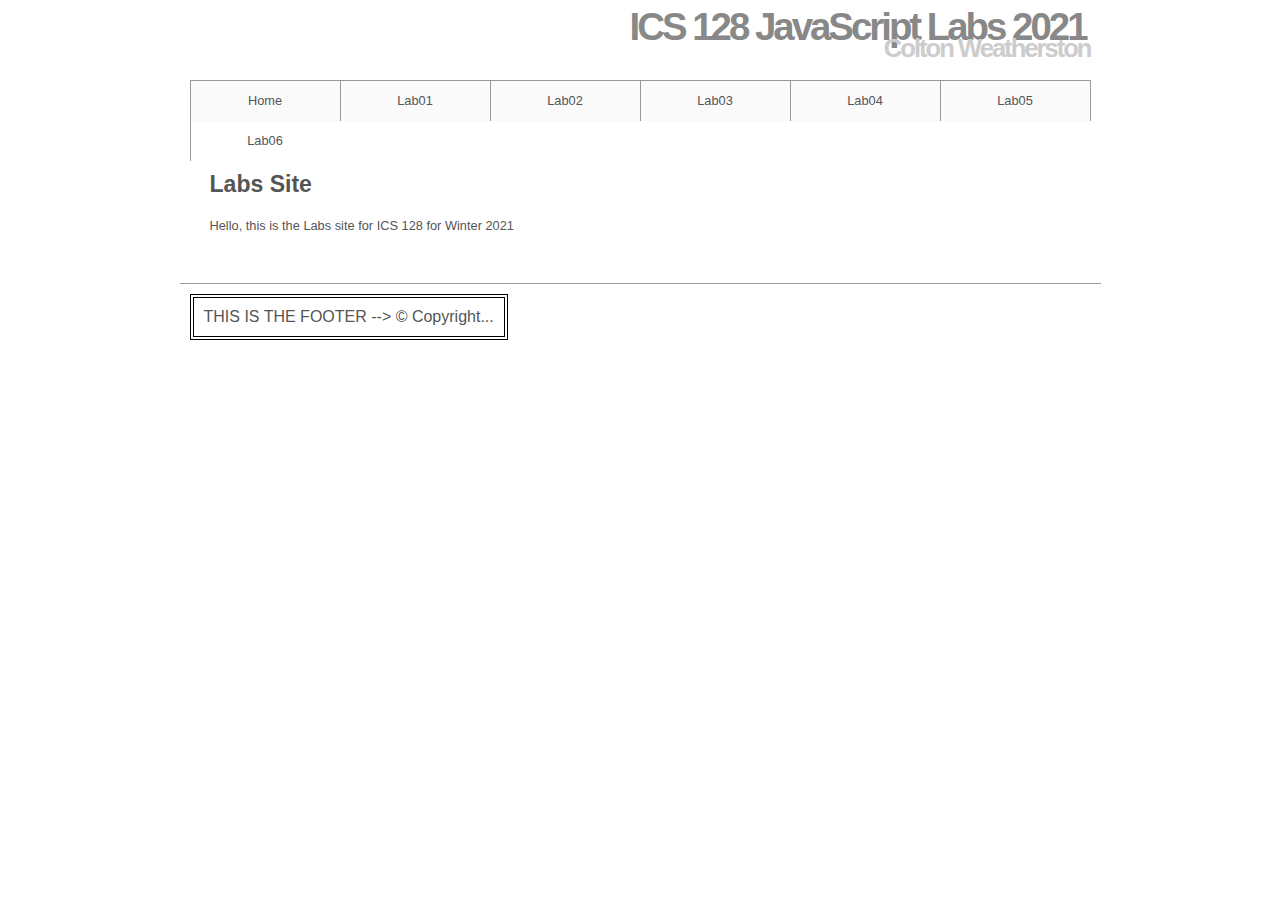
<file: index.html>
<html lang="en">
<head>
    <meta name="robots" content="noindex">
	<meta http-equiv="content-type" content="text/html; charset=utf-8" />
	<title>Welcome!</title>

	<link rel="stylesheet" href="includes/styles.css" type="text/css" media="screen" />
</head>


<body>

	<div id="header">
		<h1>ICS 128 JavaScript Labs 2021</h1>
		<h2>Colton Weatherston</h2>
	</div>
	<div id="navigation">
		<ul>
			<li><a href="index.html">Home</a></li>
			<li><a href="lab01.html">Lab01</a></li>
			<li><a href="lab02.html">Lab02</a></li>
			<li><a href="lab03.html">Lab03</a></li>
			<li><a href="lab04.html">Lab04</a></li>
			<li><a href="lab05.html">Lab05</a></li>
			<li><a href="lab06.html">Lab06</a></li>

		</ul>
	</div>
<div id='content'> <br/><br/><h2>Labs Site</h2>
<p>Hello, this is the Labs site for ICS 128 for Winter 2021</p>
<br/>
<div id="hello"></div>
<br/>
</div> <!-- End of content-->
<div id="footer">
<table>
		<td >THIS IS THE FOOTER --> &copy; Copyright...</td>
	</tr>
</table>
</div>

</body>
</html>
</file>
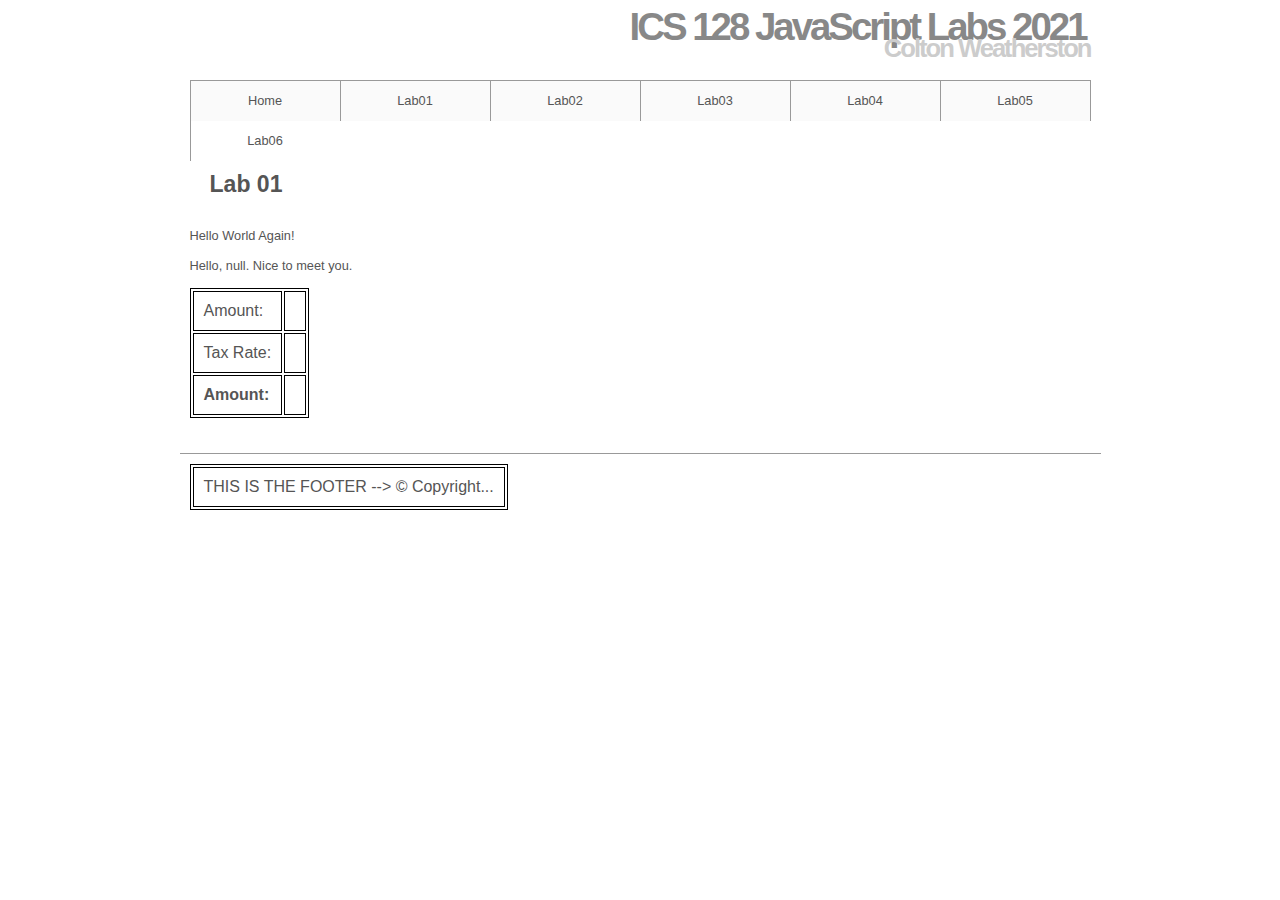
<file: lab01.html>
<html lang="en">
<head>
	<meta http-equiv="content-type" content="text/html; charset=utf-8" />	
	<meta name="robots" content="noindex">
	<title>Welcome!</title>

	<link rel="stylesheet" href="includes/styles.css" type="text/css" media="screen" />
</head>


<body>

	<div id="header">
		<h1>ICS 128 JavaScript Labs 2021</h1>
		<h2>Colton Weatherston</h2>
	</div>
	<div id="navigation">
		<ul>
			<li><a href="index.html">Home</a></li>
			<li><a href="lab01.html">Lab01</a></li>
			<li><a href="lab02.html">Lab02</a></li>
			<li><a href="lab03.html">Lab03</a></li>
			<li><a href="lab04.html">Lab04</a></li>
			<li><a href="lab05.html">Lab05</a></li>
			<li><a href="lab06.html">Lab06</a></li>

		</ul>
	</div>
<div id='content'><br/><br/><h2>Lab 01</h2>
<br/><br/>
<div id="hello"></div>
<br/>
<div id="name"></div>
<br/>
<table>
<tr><td>Amount: </td><td id="amount"></td></tr>
<tr><td>Tax Rate: </td><td id="taxRate"></td></tr>
<tr><td><b>Amount: </b></td><td id="totalAmount"></td></tr>
</table>
<br/>
</div> <!-- End of content-->
<div id="footer">
<table>
		<td >THIS IS THE FOOTER --> &copy; Copyright...</td>
	</tr>
</table>
</div>

<script src="includes/lab01.js"></script>
<script>
	document.getElementById("hello").innerHTML = "Hello World Again!";
	var myName = prompt("What is your name?");
	document.querySelector("#name").textContent = "Hello, " + myName + ". Nice to meet you.";
	var amountInput = prompt("Sales Tax Calculator - What is the amount you paid?");
	var taxRateInput = prompt("Sales Tax Calculator - What is the tax rate?");
	var amount = parseInt(amountInput.replace("$", ""));
	var taxRate = parseInt(taxRateInput);
	var totalAmount = parseFloat(amount * ((taxRate/100.00) + 1.00));
	document.querySelector("#amount").textContent = "$" + amount;
	document.querySelector("#taxRate").textContent = taxRate + "%";
	document.querySelector("#totalAmount").textContent = "$" + totalAmount.toFixed(2);
</script>
</body>
</html>
</file>
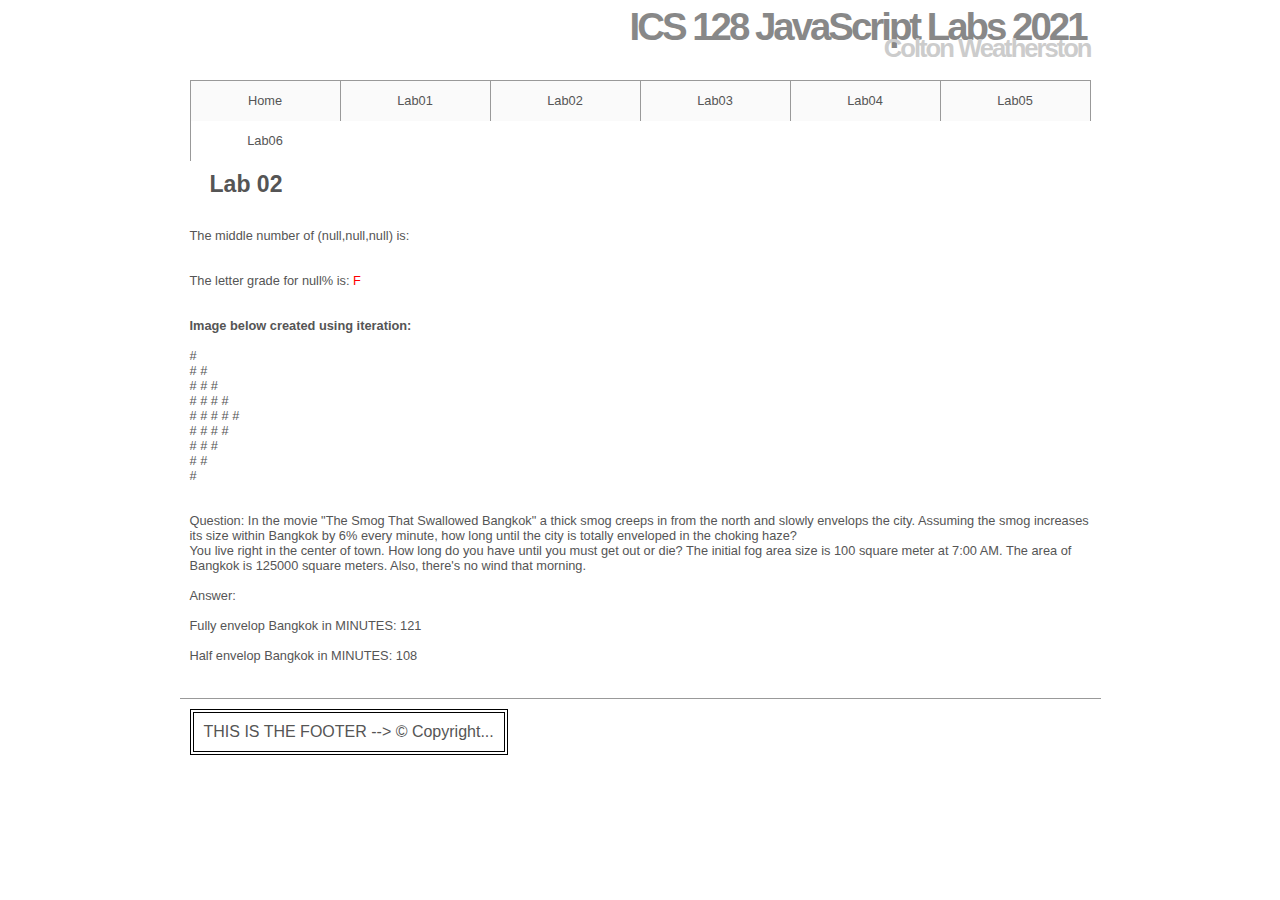
<file: lab02.html>
<html lang="en">
<head>
	<meta http-equiv="content-type" content="text/html; charset=utf-8" />
	<meta name="robots" content="noindex">
	<title>Welcome!</title>

	<link rel="stylesheet" href="includes/styles.css" type="text/css" media="screen" />
</head>


<body>

	<div id="header">
		<h1>ICS 128 JavaScript Labs 2021</h1>
		<h2>Colton Weatherston</h2>
	</div>
	<div id="navigation">
		<ul>
			<li><a href="index.html">Home</a></li>
			<li><a href="lab01.html">Lab01</a></li>
			<li><a href="lab02.html">Lab02</a></li>
			<li><a href="lab03.html">Lab03</a></li>
			<li><a href="lab04.html">Lab04</a></li>
			<li><a href="lab05.html">Lab05</a></li>
			<li><a href="lab06.html">Lab06</a></li>

		</ul>
	</div>
<div id='content'><br/><br/><h2>Lab 02</h2>
<br/><br/>
<div>
	<span id="middleNumber"></span><span id="middleNumberResult" class="lab2Result"></span>
</div>
<br/><br/>
<div>
	<span id="letterGradeCalculator"></span><span id="letterGradeCalculatorResult" class="lab2Result"></span>
</div>
<br/><br/>
<div id="iteration"></div>
<br/><br/>
<div id="bangkokQuestion"></div>
<br/>
<div id="fullyBangkok"></div>
<br/>
<div id="halfBangkok"></div>
<br/>
</div> <!-- End of content-->
<div id="footer">
<table>
		<td >THIS IS THE FOOTER --> &copy; Copyright...</td>
	</tr>
</table>
</div>
<script src="includes/lab02.js"></script>
</body>
</html>
</file>
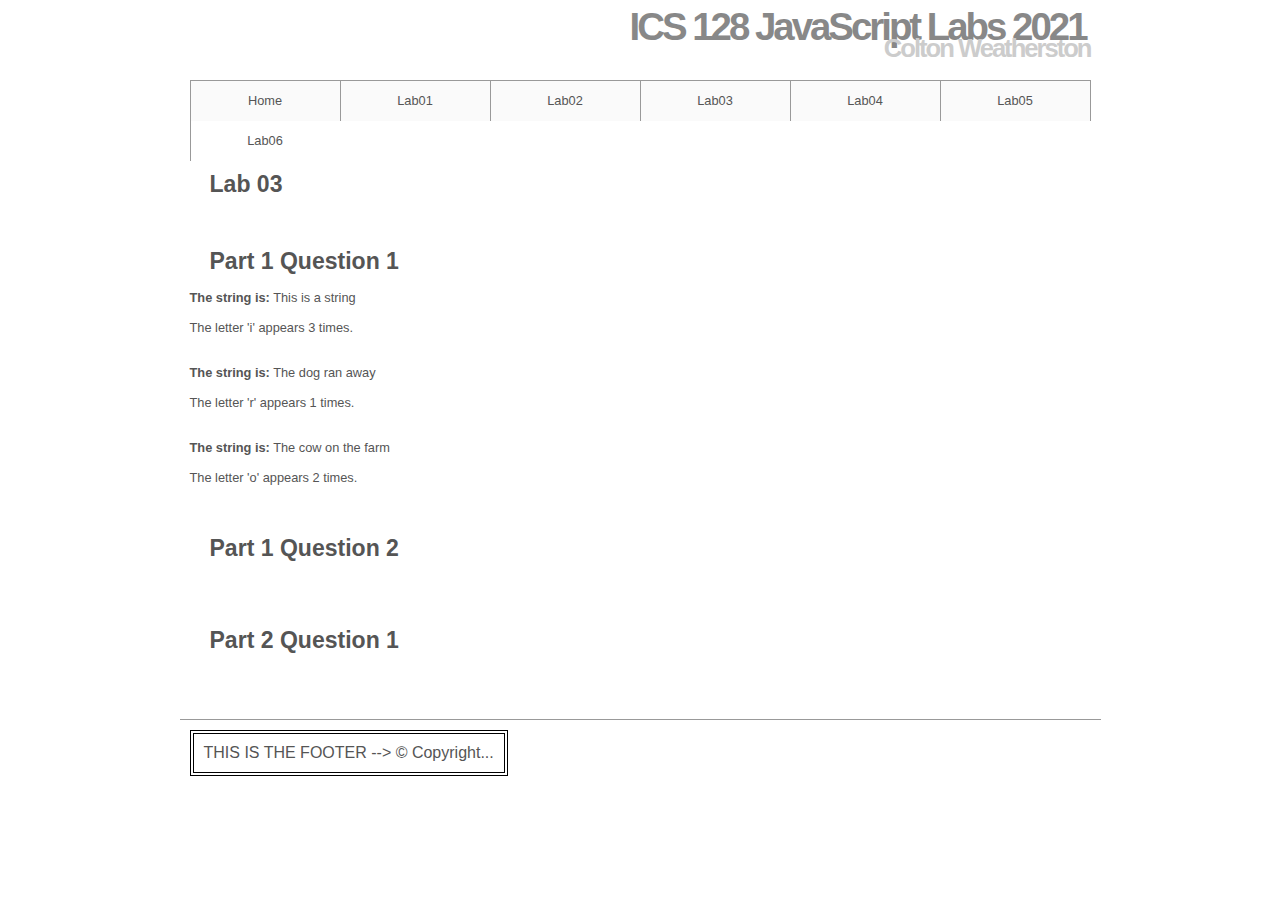
<file: lab03.html>
<html lang="en">
<head>
	<meta http-equiv="content-type" content="text/html; charset=utf-8" />
	<meta name="robots" content="noindex">
	<title>Welcome!</title>

	<link rel="stylesheet" href="includes/styles.css" type="text/css" media="screen" />
</head>


<body>

	<div id="header">
		<h1>ICS 128 JavaScript Labs 2021</h1>
		<h2>Colton Weatherston</h2>
	</div>
	<div id="navigation">
		<ul>
			<li><a href="index.html">Home</a></li>
			<li><a href="lab01.html">Lab01</a></li>
			<li><a href="lab02.html">Lab02</a></li>
			<li><a href="lab03.html">Lab03</a></li>
			<li><a href="lab04.html">Lab04</a></li>
			<li><a href="lab05.html">Lab05</a></li>
			<li><a href="lab06.html">Lab06</a></li>

		</ul>
	</div>
<div id='content'><br/><br/><h2>Lab 03</h2>
<br/><br/>
<h2>Part 1 Question 1</h2>
<br/>
<div id="letterCount"></div>
<br/><br/>
<h2>Part 1 Question 2</h2>
<br/>
<div id="payCalc"></div>
<br/><br/>
<h2>Part 2 Question 1</h2>
<br/>
<div id="errorHandle"></div>
<br/><br/>
</div> <!-- End of content-->
<div id="footer">
<table>
		<td>THIS IS THE FOOTER --> &copy; Copyright...</td>
	</tr>
</table>
</div>
<script src="includes/lab03.js"></script>
</body>
</html>
</file>
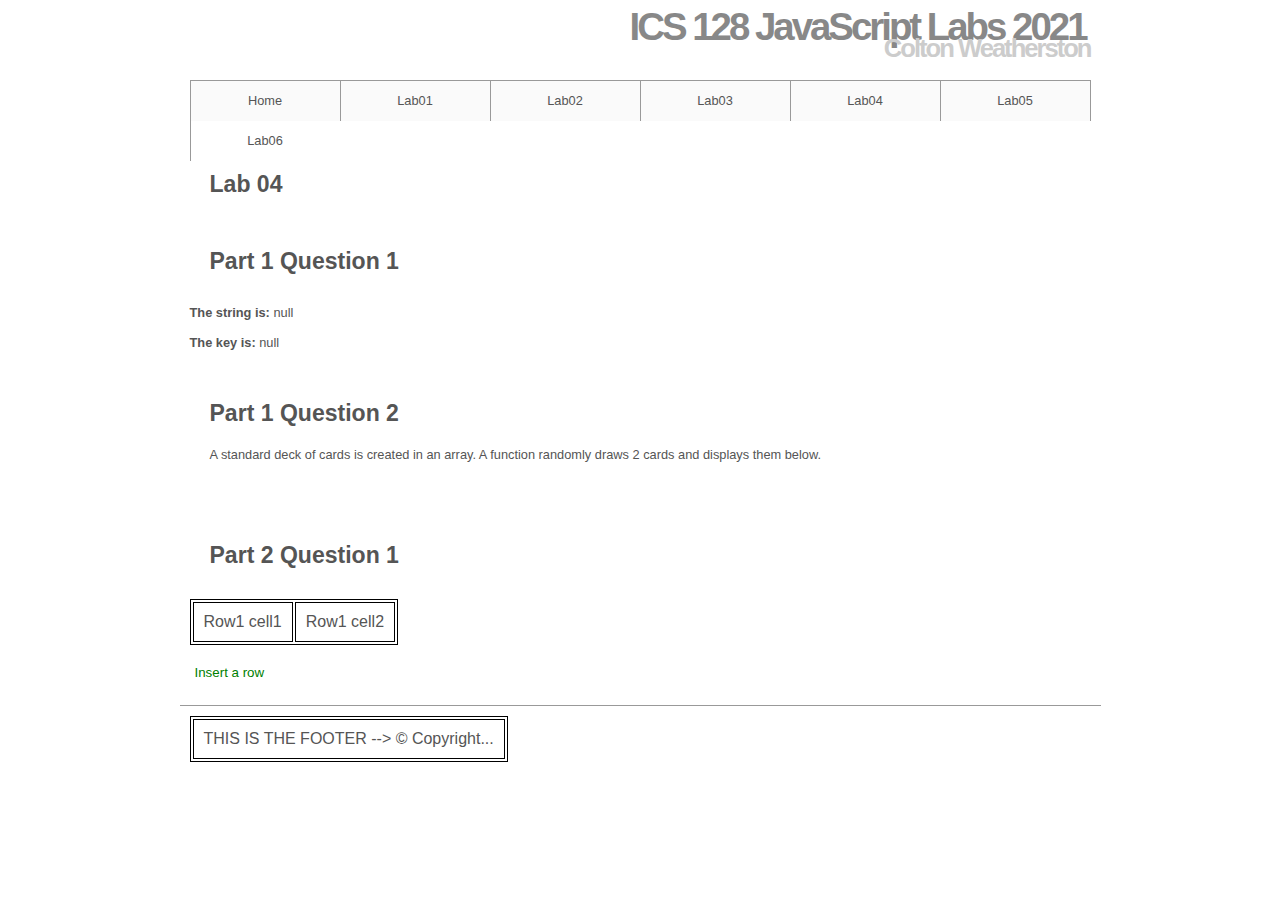
<file: lab04.html>
<html lang="en">
<head>
	<meta http-equiv="content-type" content="text/html; charset=utf-8" />	
	<meta name="robots" content="noindex">
	<title>Welcome!</title>

	<link rel="stylesheet" href="includes/styles.css" type="text/css" media="screen" />
</head>


<body>

	<div id="header">
		<h1>ICS 128 JavaScript Labs 2021</h1>
		<h2>Colton Weatherston</h2>
	</div>
	<div id="navigation">
		<ul>
			<li><a href="index.html">Home</a></li>
			<li><a href="lab01.html">Lab01</a></li>
			<li><a href="lab02.html">Lab02</a></li>
			<li><a href="lab03.html">Lab03</a></li>
			<li><a href="lab04.html">Lab04</a></li>
			<li><a href="lab05.html">Lab05</a></li>
			<li><a href="lab06.html">Lab06</a></li>

		</ul>
	</div>
<div id='content'><br/><br/><h2>Lab 04</h2>
<br/><br/>
<h2>Part 1 Question 1</h2>
<br><br>
<div id="stringArray"></div>
<br><br>
<h2>Part 1 Question 2</h2>
<p>A standard deck of cards is created in an array. A function randomly draws 2 cards and displays them below.</p>
<br><br>
<div id="cardDeck"></div>
<br><br>
<h2>Part 2 Question 1</h2>
<br><br>
<div id="part0201">
<table id="sampleTable" border="1">
<tr><td>Row1 cell1</td>
<td>Row1 cell2</td></tr>
</table><br>
<button id="myButton">Insert a row</button>
</div>
</div> <!-- End of content-->
<div id="footer">
<table>
    <tr>
		<td>THIS IS THE FOOTER --> &copy; Copyright...</td>
	</tr>
</table>
</div>
<script src="includes/lab04.js"></script>
</body>
</html>
</file>
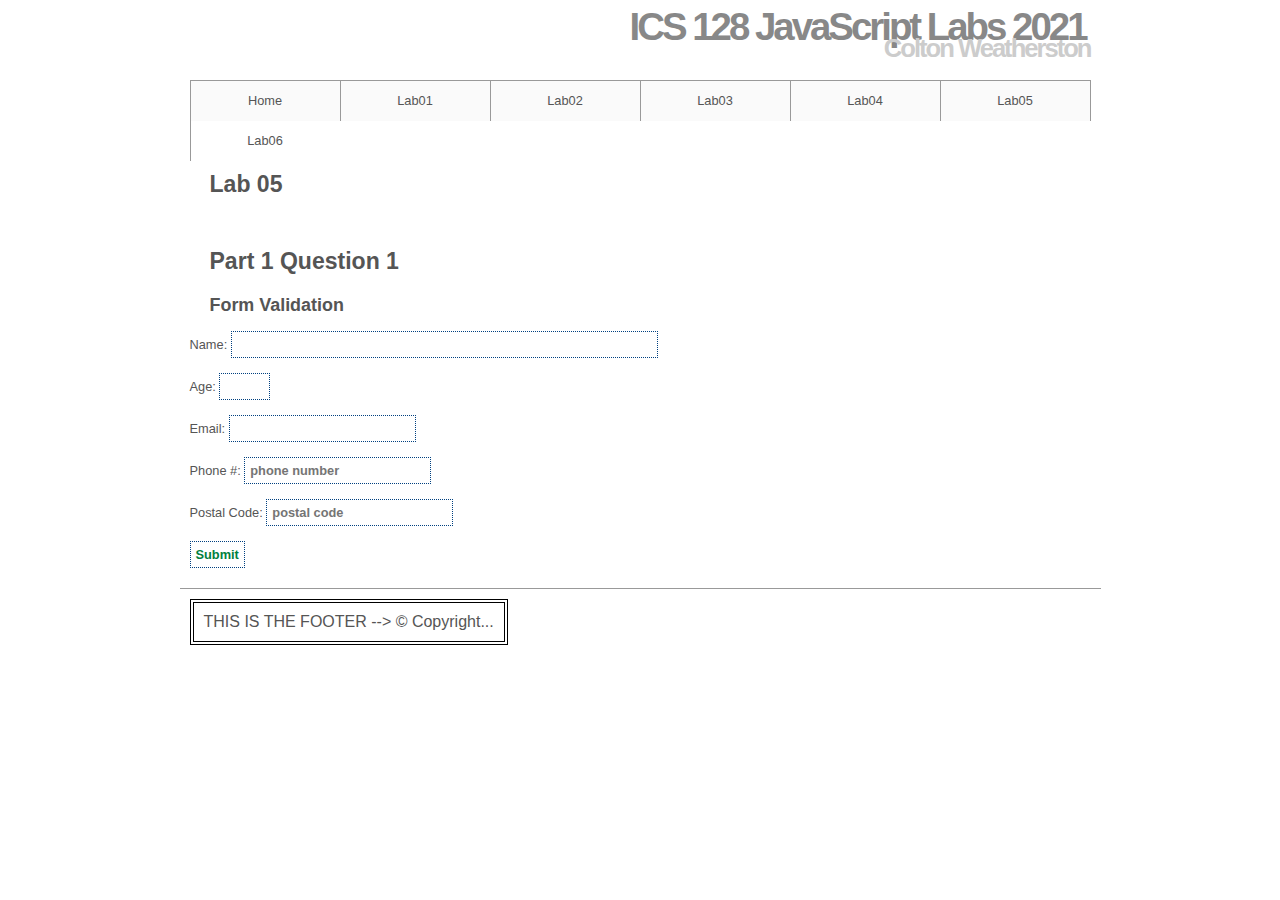
<file: lab05.html>
<html lang="en">
<head>
	<meta http-equiv="content-type" content="text/html; charset=utf-8" />	
	<meta name="robots" content="noindex">
	<title>Welcome!</title>

	<link rel="stylesheet" href="includes/styles.css" type="text/css" media="screen" />
</head>


<body>

	<div id="header">
		<h1>ICS 128 JavaScript Labs 2021</h1>
		<h2>Colton Weatherston</h2>
	</div>
	<div id="navigation">
		<ul>
			<li><a href="index.html">Home</a></li>
			<li><a href="lab01.html">Lab01</a></li>
			<li><a href="lab02.html">Lab02</a></li>
			<li><a href="lab03.html">Lab03</a></li>
			<li><a href="lab04.html">Lab04</a></li>
			<li><a href="lab05.html">Lab05</a></li>
			<li><a href="lab06.html">Lab06</a></li>

		</ul>
	</div>
<div id='content'><br/><br/><h2>Lab 05</h2>
<br/><br/>
<h2>Part 1 Question 1</h2>
<h3>Form Validation</h3>
<form onsubmit="return formValidation()">
	<br>
	<label for="name">Name:</label>
	<input type="text" id="name" size="50"/><br><br>
	<label for="age">Age:</label>
	<input type="text" id="age" size="3"/><br><br>
	<label for="email">Email:</label>
	<input type="text" id="email"/><br><br>
	<label for="phoneNumber">Phone #:</label>
	<input type="text" id="phoneNumber" placeholder="phone number"/><br><br>
	<label for="postalCode">Postal Code:</label>
	<input type="text" id="postalCode" placeholder="postal code"/><br><br>
	<input type="submit"/>
<br/>
</div> <!-- End of content-->
<div id="footer">
<table>
		<td >THIS IS THE FOOTER --> &copy; Copyright...</td>
	</tr>
</table>
</div>
<script src="includes/lab05.js"></script>
</body>
</html>
</file>
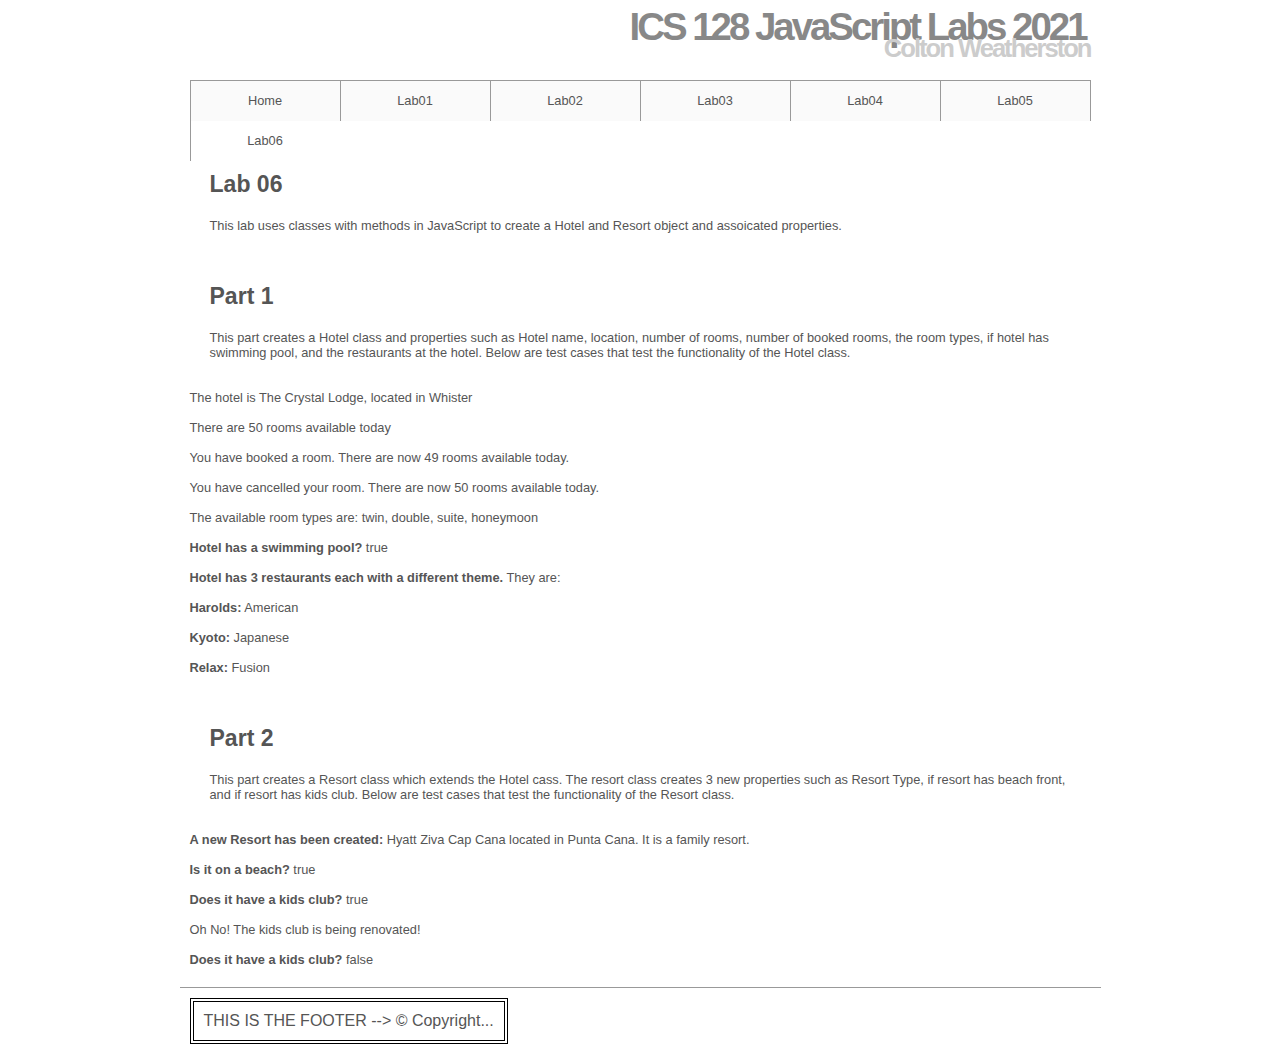
<file: lab06.html>
<html lang="en">
<head>
	<meta http-equiv="content-type" content="text/html; charset=utf-8" />
	<meta name="robots" content="noindex">
	<title>Welcome!</title>

	<link rel="stylesheet" href="includes/styles.css" type="text/css" media="screen" />
</head>


<body>

	<div id="header">
		<h1>ICS 128 JavaScript Labs 2021</h1>
		<h2>Colton Weatherston</h2>
	</div>
	<div id="navigation">
		<ul>
			<li><a href="index.html">Home</a></li>
			<li><a href="lab01.html">Lab01</a></li>
			<li><a href="lab02.html">Lab02</a></li>
			<li><a href="lab03.html">Lab03</a></li>
			<li><a href="lab04.html">Lab04</a></li>
			<li><a href="lab05.html">Lab05</a></li>
			<li><a href="lab06.html">Lab06</a></li>

		</ul>
	</div>
<div id='content'><br><br><h2>Lab 06</h2>
<p>This lab uses classes with methods in JavaScript to create a Hotel and Resort object and assoicated properties.</p>
<br><br>
<h2>Part 1</h2>
<p>This part creates a Hotel class and properties such as Hotel name, location, number of rooms, number of booked rooms, the room types, if hotel has swimming pool, and the restaurants at the hotel. Below are test cases that test the functionality of the Hotel class.</p>
<br><br>
<div id="part1"></div>
<br><br>
<h2>Part 2</h2>
<p>This part creates a Resort class which extends the Hotel cass. The resort class creates 3 new properties such as Resort Type, if resort has beach front, and if resort has kids club. Below are test cases that test the functionality of the Resort class.</p>
<br><br>
<div id="part2"></div>
</div> <!-- End of content-->
<div id="footer">
<table>
		<td >THIS IS THE FOOTER --> &copy; Copyright...</td>
	</tr>
</table>
</div>
<script src="includes/lab06.js"></script>
</body>
</html>
</file>
<file: includes/styles.css>
* {
	border:0;
	margin:0;
	padding:0;
}

/* general */
a {
	color:#777;
	text-decoration:none;
}

a:hover {
	color:#333;
	text-decoration:none;
}

/* body */
body {
	background:#ffffff;
	color:#555;
	font:0.8em Arial, Helvetica, "bitstream vera sans", sans-serif;
}
img {
	padding: 10px 10px 10px 10px;
}

/* header */
#header {
	border-bottom:1px solid #999;
	height:80px;
	margin:0 auto;
	width:901px;
}
#header h1 {
	color:#888;
	font-size:300%;
	letter-spacing:-3px;
	text-align:right;
	padding:5px;
	margin-bottom:-20px;
}
#header h2 {
	color:#CCC;
	font-size:200%;
	letter-spacing:-2px;
	text-align:right;
}

/* navigation */
#navigation {
	background:#fafafa;
	border-right:1px solid #999;
	margin:0 auto;
	width:900px;
	height:40px;
	list-style:none;
}
#navigation li {
	border-left:1px solid #999;
	float:left;
	width:149px;
	list-style:none;
}
#navigation a {
	color:#555;
	display:block;
	line-height:40px;
	text-align:center;
}
#navigation a:hover {
	background:#e3e3e3;
	color:#555;
}
#navigation .active {
	background:#e3e3e3;
	color:#777;
}

/* content */
#content {
	height:auto;
	margin:0 auto;
	padding:0 0 20px;
	width:901px;
}
#content h1 {
	border-bottom:1px dashed #999;
	font-size:1.8em;
	padding:20px 0 0;
}
#content h2 {
	font-size:1.8em;
	padding:20px 20px 0;
}
#content h3 {
	font-size:1.4em;
	padding:20px 20px 0;
}
#content p {
	padding:20px 20px 0;
}

#content h4 {
	padding:20px 20px 0;
}
/* footer */
#footer {
	border-top:1px solid #999; 
	height:50px;
	margin:0 auto;
	padding:10px;
	text-align:center;
	width:901px;
}
table, th, td {
	border: 1px solid black;
}
td {
	padding: 10px;
}
/*  */
.error, .ad {
	font-weight: bold;
	color: #C00
}

input, select, .input {
	padding: 5px;
	font-weight: bold;
	font-size: 1em;
	color: #008040;
	background: #FFFFFF;
	border:1px dotted #004080;
}

/** My Additions **/
.lab2Result {
	color: red;
}

button, .myButton {
	background-color: white;
	color: green;
	padding: 5px 5px;
}
</file>
